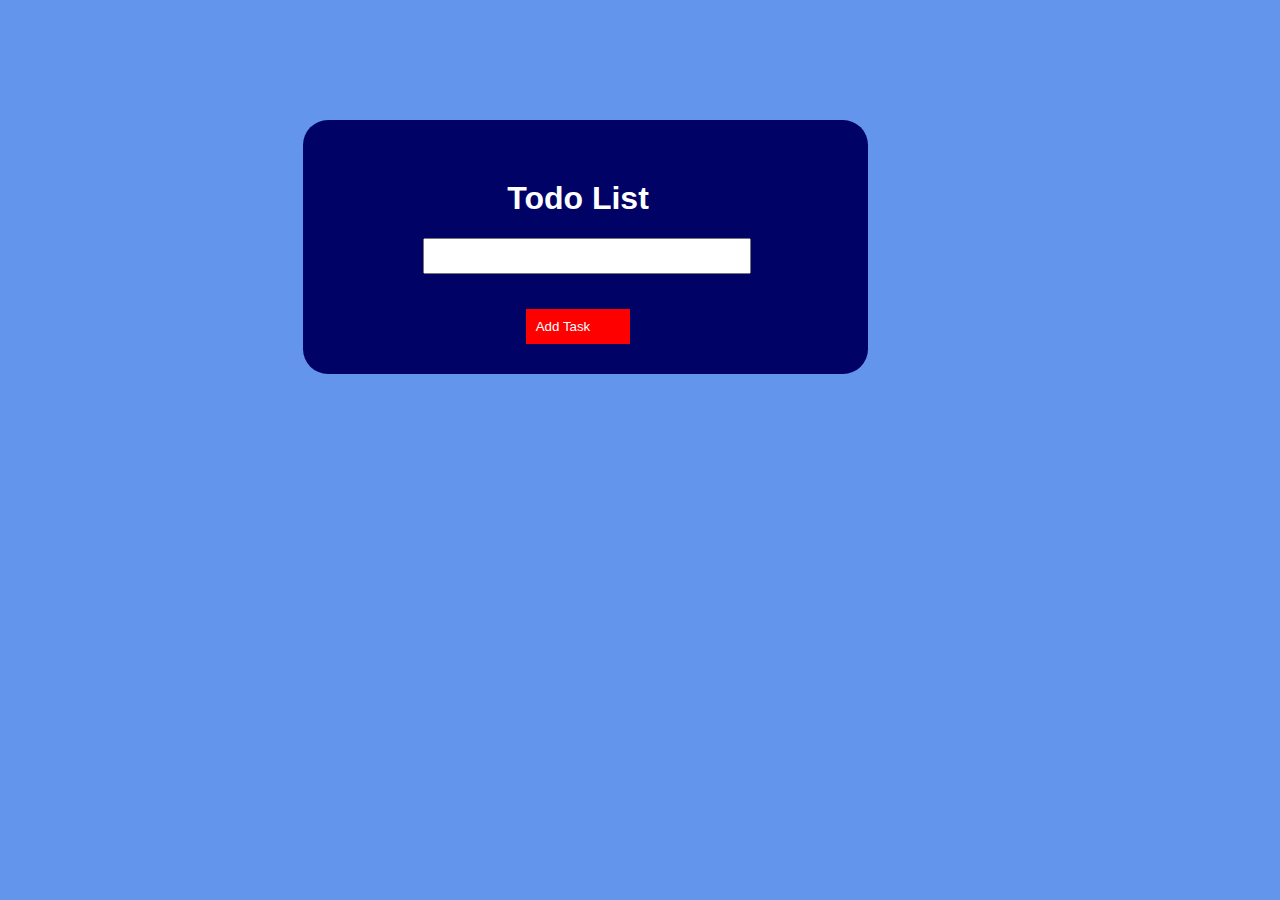
<file: sublime/TodoList/index.html>
<!DOCTYPE html>
<html lang="en"> 
    <head>
    <meta charset="utf-8">
    <meta name="viewport" content="width=device-width,initial-scale=1.0, user-scalable=yes">
    <link rel="stylesheet" type="text/css" href="mystyle.css">
    </head>

    <body>
          <div id="wrapper">
          <h1> Todo List </h1>
          <input id="task" > 
          <button id ="add"> Add Task </button>

          <div id ="todos"> </div>
          </div>

          <script src="myscript.js"> </script>
          </body>
</html>
</file>
<file: sublime/TodoList/mystyle.css>
body {
	text-align: center;

	background-color: #6495ed;
	color: white;
	font-family: helvetica,Arial;

}

#add {
	background-color: red;
	border: 0;
	color: white;
	padding: 10px 10px;
	padding-right: 40px;
	curser: pointer;
	margin-top: 35px;
}

.remove{
	margin-top: 13px;
	background-color: #f2f205;
	float: right;
	clear: both;
	padding-right: 20px;
	border-radius: 5px;

	
}
#wrapper {

	width: 450px;
	background-color: #000365;
	margin-top: 120px;
	margin-left: 295px;
	padding-bottom: 30px;
	padding-left: 50px;
	padding-top: 30px;
	padding-right: 65px;
	border-radius: 25px;
}
ul{
	list-style: none;
	text-align: left;
	line-height: 35px;
}

#task {
	width: 320px;
	height: 30px;
	margin-left: 17px;
}
h1{
	margin-top: 30px;
}
</file>
